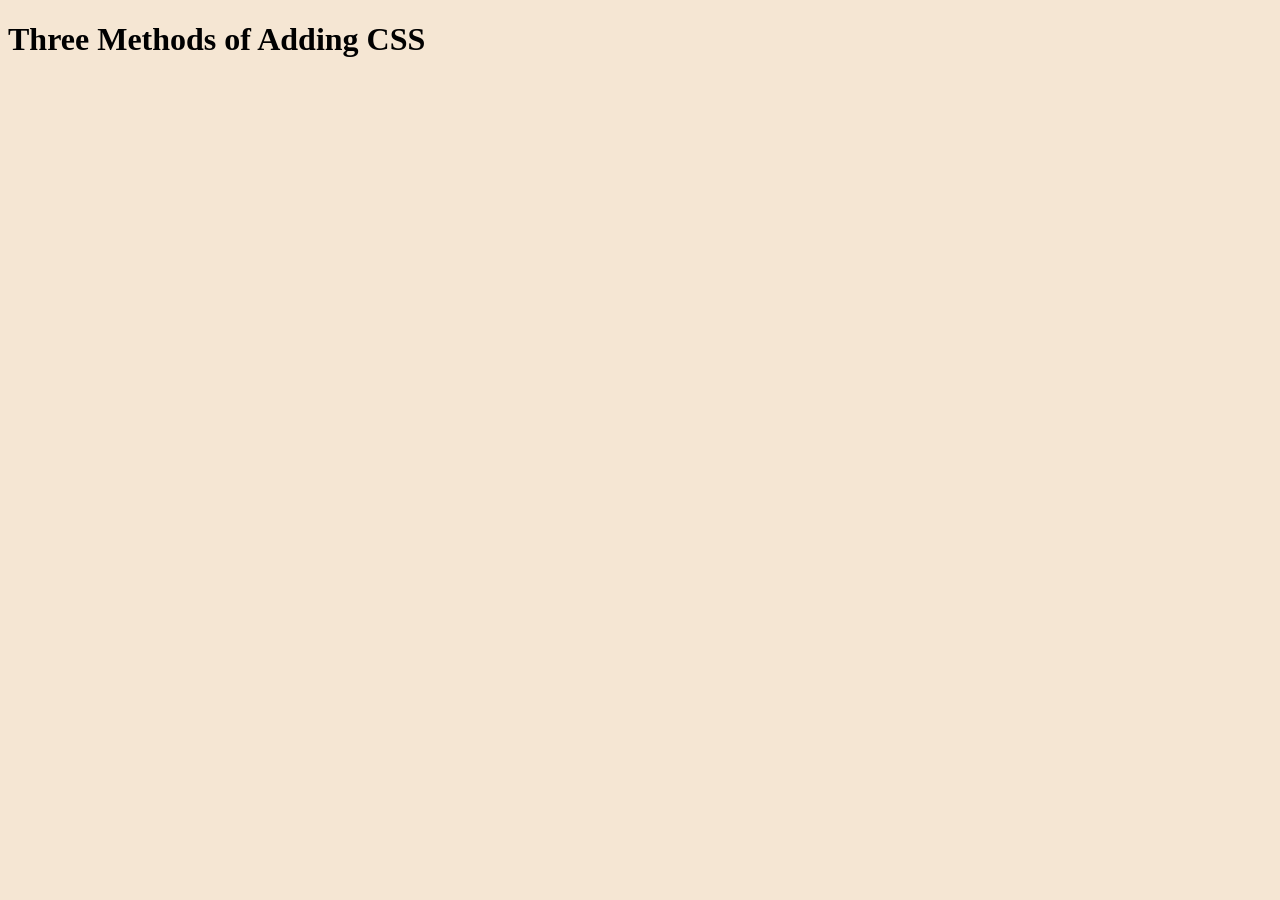
<file: coffee_bean.html>
<!DOCTYPE html>
<html lang="en">

<head>
  <meta charset="UTF-8">
  <title>Adding CSS</title>
  <link rel="stylesheet" href="./style.css">
</head>

<body>
  <h1>Three Methods of Adding CSS</h1>
  <!-- Create 3 Links to The 3 Webpages: inline, internal and external -->
</body>

</html>
</file>
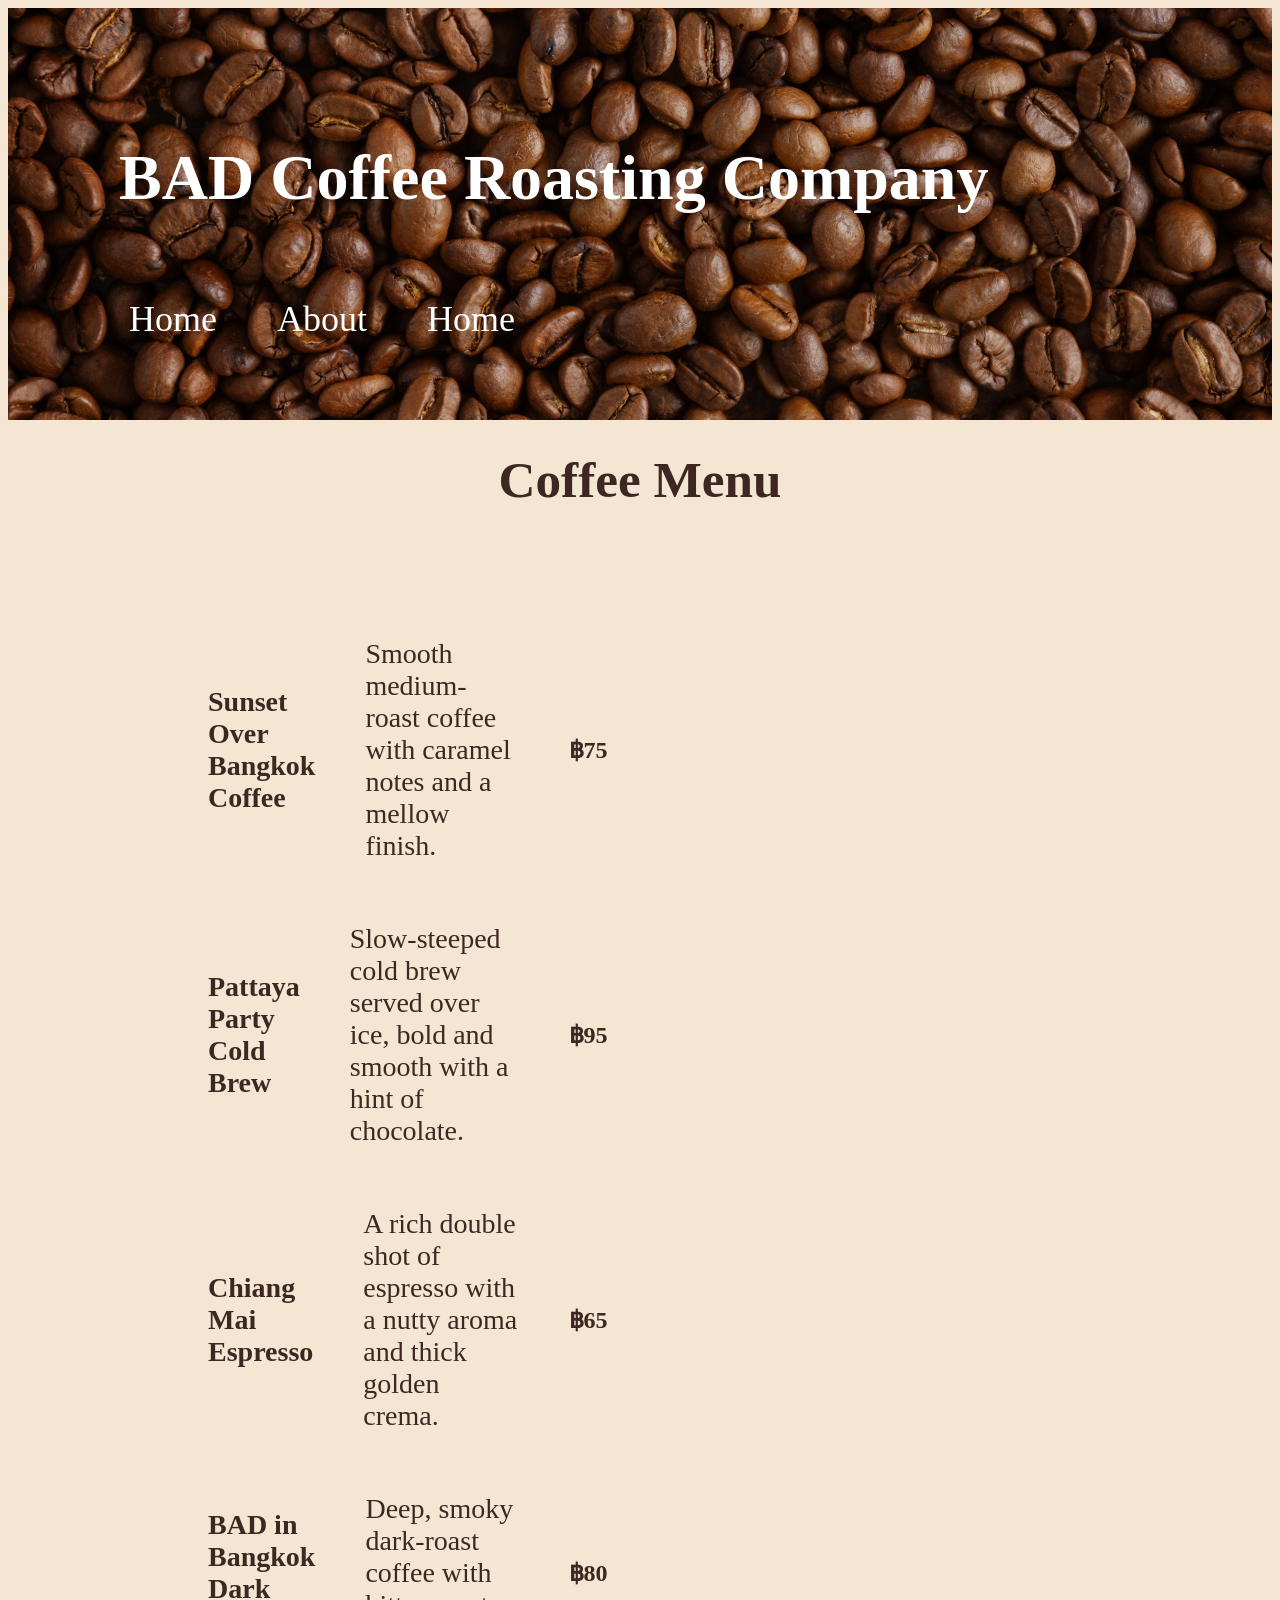
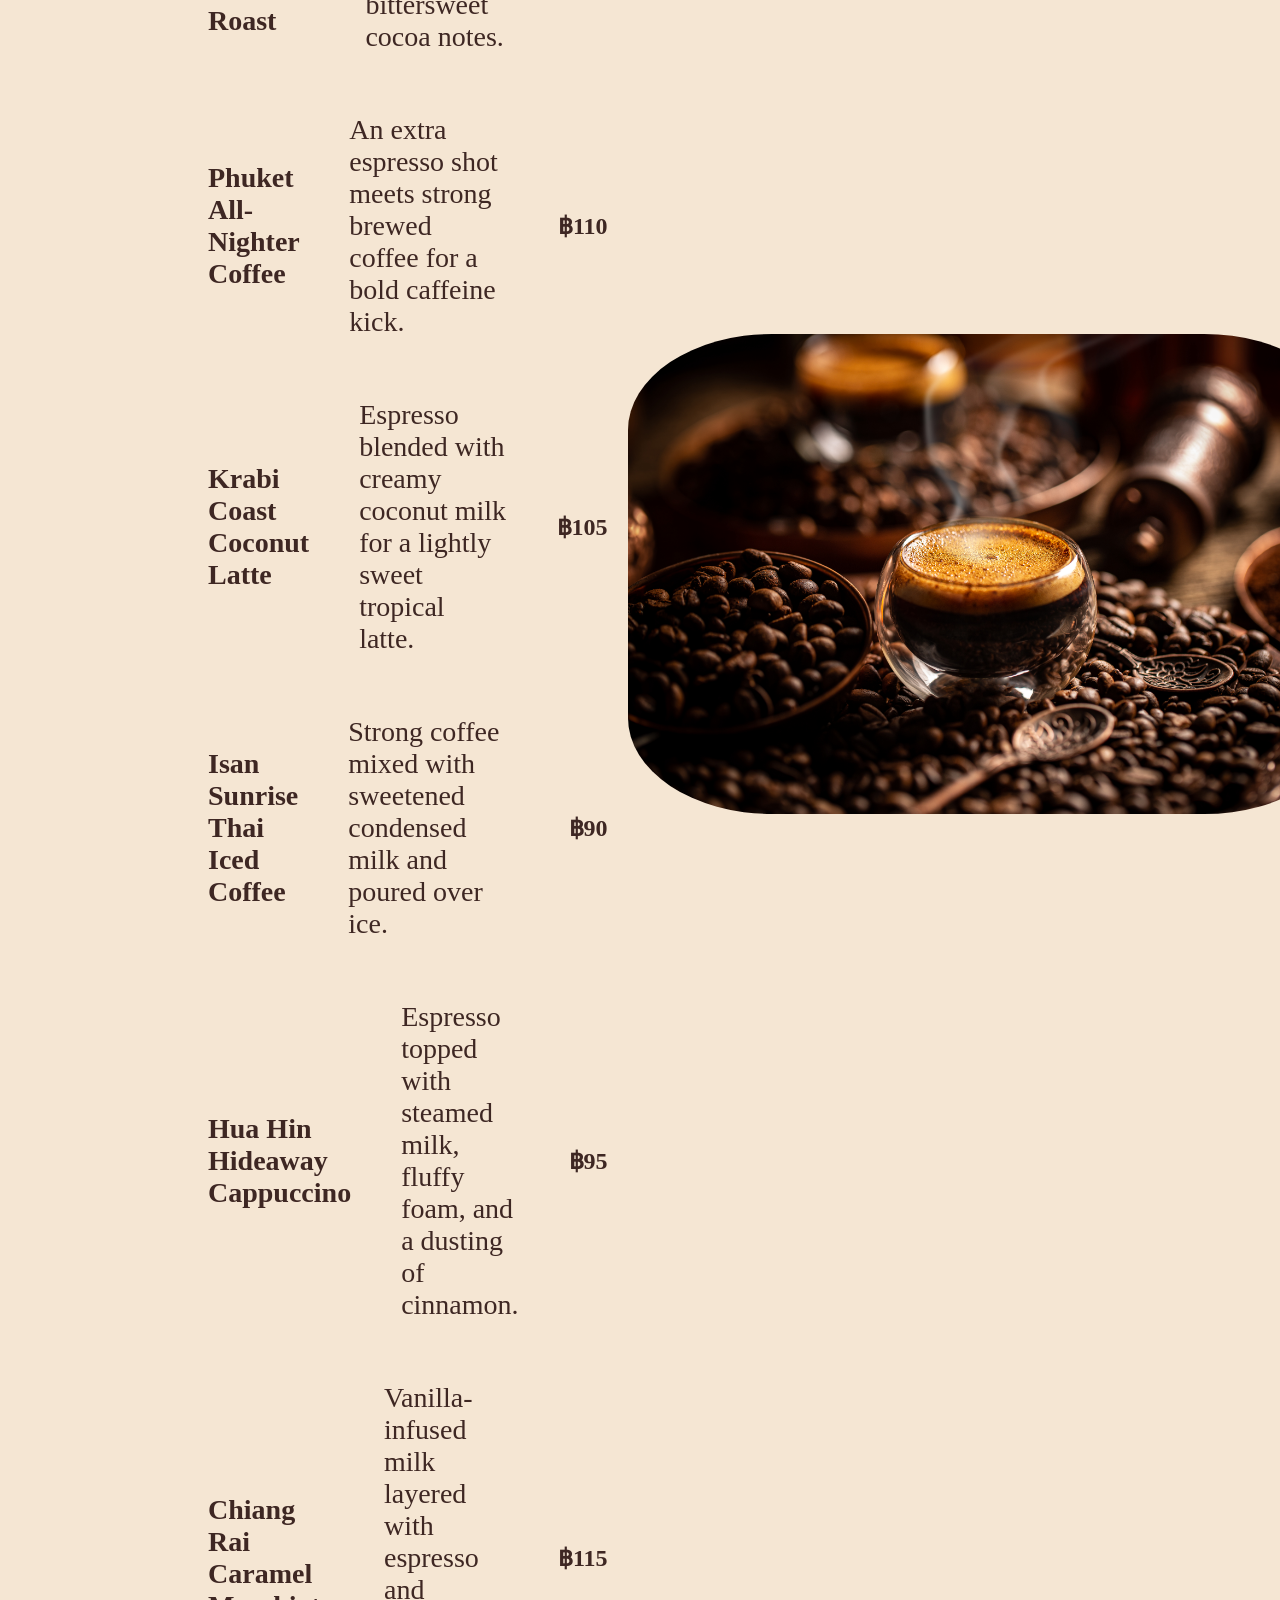
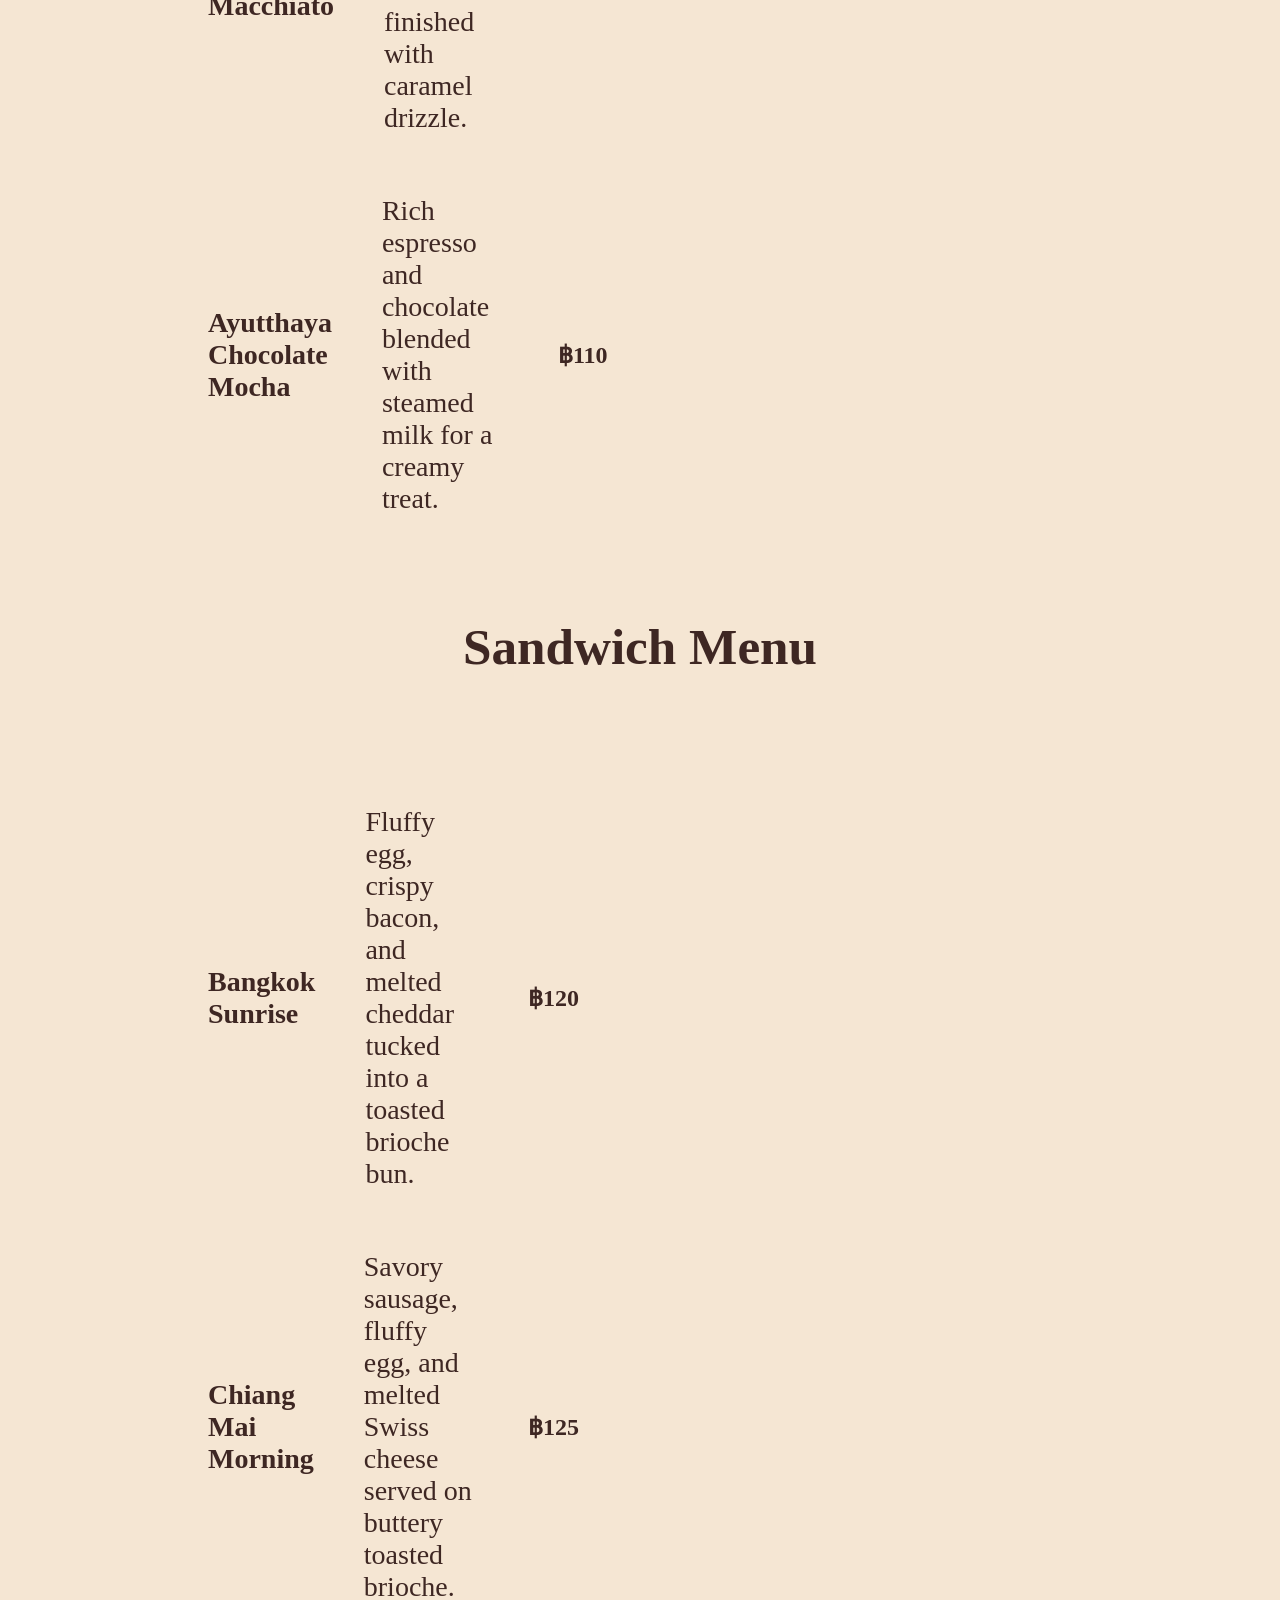
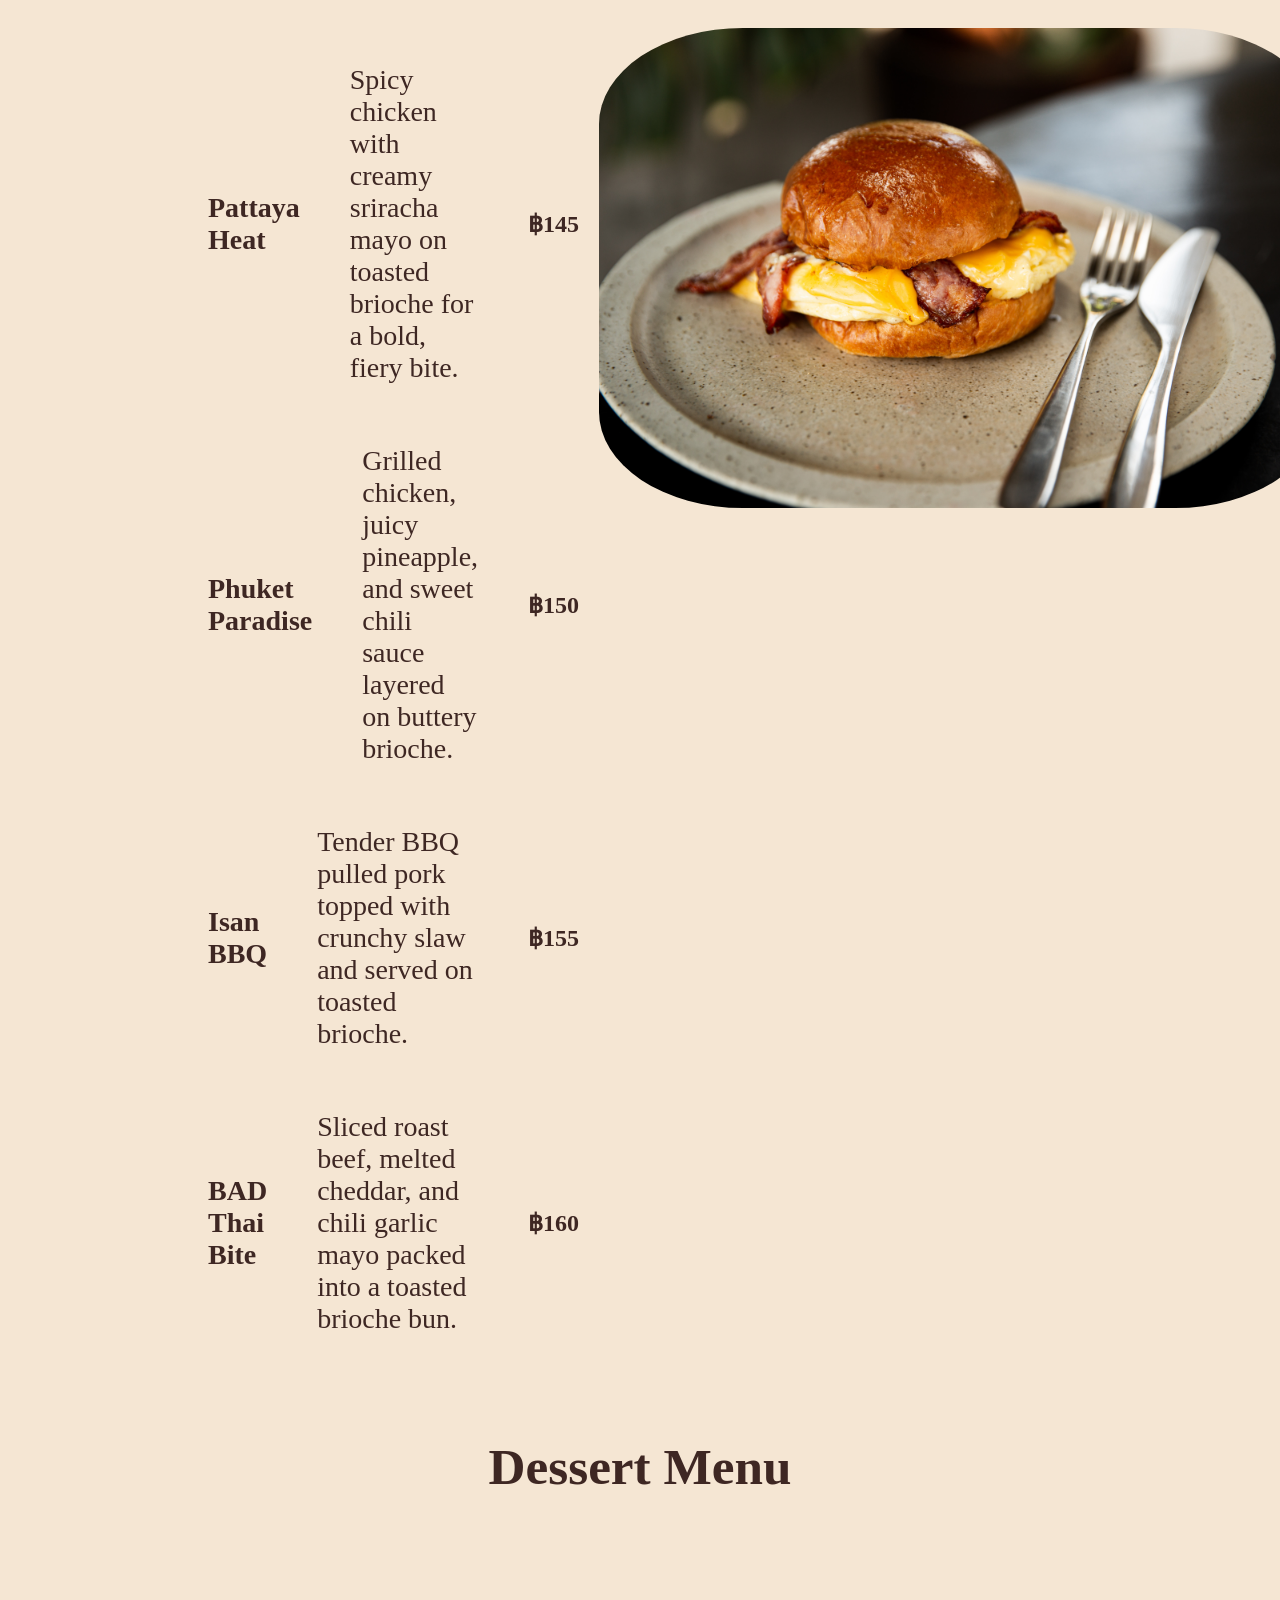
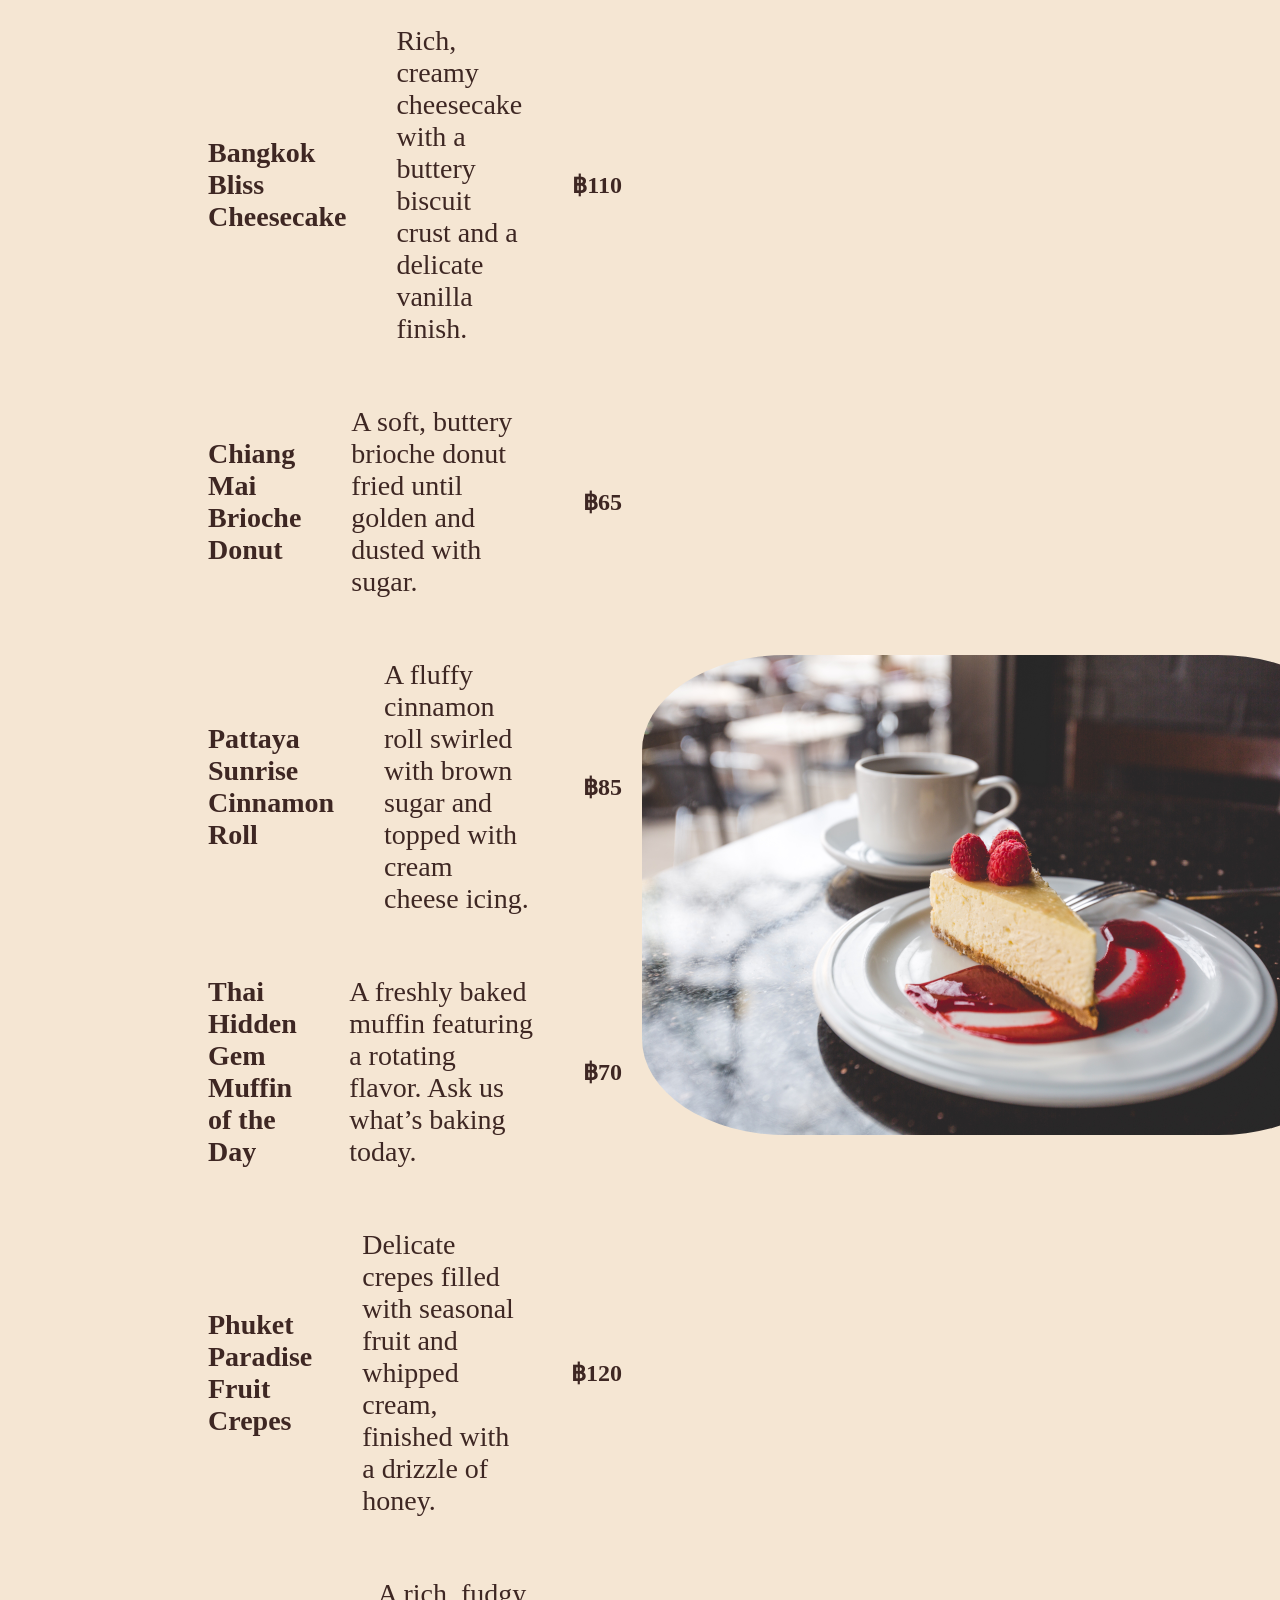
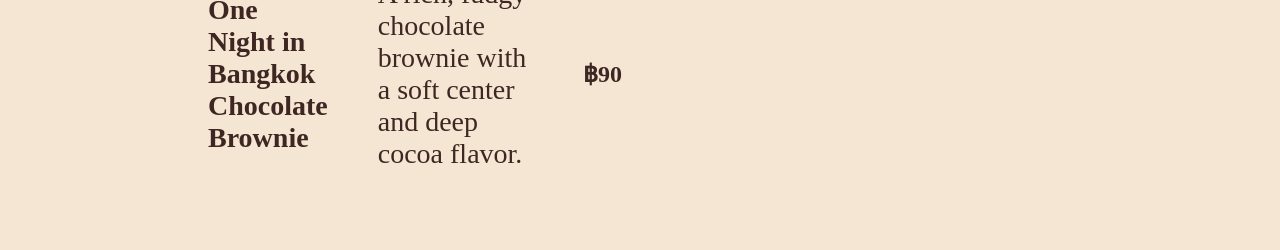
<file: food_menu.html>
<!DOCTYPE html>
<html lang="en">

<head>
  <meta charset="UTF-8">
  <title>Menu | BAD Coffee Roasting Company</title>
  <link rel="stylesheet" href="./style.css">
</head>

<body>
  <header class="header">
    <div>
      <h1 class="bad_title">BAD Coffee Roasting Company</h1>
    
  </div>
  <nav>
    <ul class="nav_link">
      <li><a href="./index.html">Home</a></li>
      <li><a href="./about.html">About</a></li>
      <li><a href="./index.html">Home</a></li>
     </ul>
  </nav>
  </header>
 <div class="menu_container">
  <section id="coffee_menu" class="menu">
    <h2>Coffee Menu</h2>
    <div class="coffee_layout">
      <ul>
        <li>
          <h3 class="item_name">Sunset Over Bangkok Coffee</h3>
          <p class="item_description">
            Smooth medium-roast coffee with caramel notes and a mellow finish.
          </p>
          <span class="item_price">฿75</span>
        </li>
        <li>
          <h3 class="item_name">Pattaya Party Cold Brew</h3>
          <p class="item_description">
            Slow-steeped cold brew served over ice, bold and smooth with a hint of chocolate.
          </p>
          <span class="item_price">฿95</span>

        </li>
        <li>
          <h3 class="item_name">Chiang Mai Espresso</h3>
          <p class="item_description">
            A rich double shot of espresso with a nutty aroma and thick golden crema. 
          </p>
          <span class="item_price">฿65</span>
        </li>
        <li>
          <h3 class="item_name">BAD in Bangkok Dark Roast</h3>
          <p class="item_description">
            Deep, smoky dark-roast coffee with bittersweet cocoa notes.
          </p>
          <span class="item_price">฿80</span>

        </li>
        <li>
          <h3 class="item_name">Phuket All-Nighter Coffee</h3>
          <p class="item_description">
            An extra espresso shot meets strong brewed coffee for a bold caffeine kick.
          </p>
          <span class="item_price">฿110</span>

        </li>
        <li>
          <h3 class="item_name">Krabi Coast Coconut Latte</h3>
          <p class="item_description">
            Espresso blended with creamy coconut milk for a lightly sweet tropical latte.
          </p>
          <span class="item_price">฿105</span>
        </li>
        <li>
          <h3 class="item_name">Isan Sunrise Thai Iced Coffee</h3>
          <p class="item_description">
          Strong coffee mixed with sweetened condensed milk and poured over ice.
          </p>
          <span class="item_price">฿90</span></li>
        <li>
          <h3 class="item_name">Hua Hin Hideaway Cappuccino</h3>
          <p class="item_description">
            Espresso topped with steamed milk, fluffy foam, and a dusting of cinnamon.
          </p>
          <span class="item_price">฿95</span>

        </li>
        <li>
          <h3 class="item_name">Chiang Rai Caramel Macchiato</h3>
          <p class="item_description">
            Vanilla-infused milk layered with espresso and finished with caramel drizzle.
          </p>
          <span class="item_price">฿115</span>
        </li>
        <li>
          <h3 class="item_name">Ayutthaya Chocolate Mocha</h3>
          <p class="item_description">
            Rich espresso and chocolate blended with steamed milk for a creamy treat.
          </p>
          <span class="item_price">฿110</span>
        </li>
      </ul>
          <img class="assorted"
          src="./images/shared/coffee-cup-surrounded-by-beans-with-vintage-spoons-2026-09-23-18-01-14-utc.jpg"
          alt="A glass of espresso surrounded by roasted coffee beans and decorative spoons"
          width="720" height="480">
      </div>
  </section>

  <section id="sandwich_menu" class="menu">
  <h2>Sandwich Menu</h2>
  <div class="coffee_layout">
    <ul>
      <li>
        <h3 class="item_name">Bangkok Sunrise</h3>
        <p class="item_description">Fluffy egg, crispy bacon, and melted cheddar tucked into a toasted brioche bun.</p>
        <span class="item_price">฿120</span>
      </li>
      <li>
        <h3 class="item_name">Chiang Mai Morning</h3>
        <p class="item_description">Savory sausage, fluffy egg, and melted Swiss cheese served on buttery toasted brioche.</p>
        <span class="item_price">฿125</span>
      </li>
      <li>
        <h3 class="item_name">Pattaya Heat</h3>
        <p class="item_description">Spicy chicken with creamy sriracha mayo on toasted brioche for a bold, fiery bite.</p>
        <span class="item_price">฿145</span>
      </li>
      <li>
        <h3 class="item_name">Phuket Paradise</h3>
        <p class="item_description">Grilled chicken, juicy pineapple, and sweet chili sauce layered on buttery brioche.</p>
        <span class="item_price">฿150</span>
      </li>
      <li>
        <h3 class="item_name">Isan BBQ</h3>
        <p class="item_description">Tender BBQ pulled pork topped with crunchy slaw and served on toasted brioche.</p>
        <span class="item_price">฿155</span>
      </li>
      <li>
        <h3 class="item_name">BAD Thai Bite</h3>
        <p class="item_description">Sliced roast beef, melted cheddar, and chili garlic mayo packed into a toasted brioche bun.</p>
        <span class="item_price">฿160</span>
      </li>
    </ul>
    <img class="assorted"
          src="./images/delicious-bacon-egg-and-cheese-breakfast-sandwic-2026-09-23-18-44-45-utc.jpg"
          alt="Bacon and egg breakfast sandwich on a toasted brioche bun, served on a plate"
          width="720" height="480">

  </div>
</section>

<section id="dessert_menu" class="menu">
  <h2>Dessert Menu</h2>
  <div class="coffee_layout">
    <ul>
      <li>
        <h3 class="item_name">Bangkok Bliss Cheesecake</h3>
        <p class="item_description">Rich, creamy cheesecake with a buttery biscuit crust and a delicate vanilla finish.</p>
        <span class="item_price">฿110</span>
      </li>
      <li>
        <h3 class="item_name">Chiang Mai Brioche Donut</h3>
        <p class="item_description">A soft, buttery brioche donut fried until golden and dusted with sugar.</p>
        <span class="item_price">฿65</span>
      </li>
      <li>
        <h3 class="item_name">Pattaya Sunrise Cinnamon Roll</h3>
        <p class="item_description">A fluffy cinnamon roll swirled with brown sugar and topped with cream cheese icing.</p>
        <span class="item_price">฿85</span>
      </li>
      <li>
        <h3 class="item_name">Thai Hidden Gem Muffin of the Day</h3>
        <p class="item_description">A freshly baked muffin featuring a rotating flavor. Ask us what’s baking today.</p>
        <span class="item_price">฿70</span>
      </li>
      <li>
        <h3 class="item_name">Phuket Paradise Fruit Crepes</h3>
        <p class="item_description">Delicate crepes filled with seasonal fruit and whipped cream, finished with a drizzle of honey.</p>
        <span class="item_price">฿120</span>
      </li>
      <li>
        <h3 class="item_name">One Night in Bangkok Chocolate Brownie</h3>
        <p class="item_description">A rich, fudgy chocolate brownie with a soft center and deep cocoa flavor.</p>
        <span class="item_price">฿90</span>
      </li>
    </ul>
    <img class="assorted"
          src="./images/slice-of-cheesecake-with-raspberries-and-coffee-2026-09-23-00-36-07-utc.jpg"
          alt="Slice of cheesecake topped with raspberries and served with berry sauce beside a cup of coffee"
          width="720" height="480">
  </div>
</section>
</div>
</body>

</html>
</file>
<file: style.css>
body {
  background: #F5E6D3;
}

/* Header */
.header {
  background-image:
    linear-gradient(rgba(0, 0, 0, 0.15), rgba(0, 0, 0, 0.15)),
    url("./images/roasted-coffee-beans-.jpg");
  background-position: center;
  background-size: cover;
  background-repeat: repeat-x;
  color: white;
  padding: 80px 8%;
  display: flex;
  justify-content: space-between;
  align-items: center;
  gap: 30px;
  flex-wrap: wrap;
}

.bad_title {
  font-size: 4rem;
  padding: 10px;
}

.nav_link {
  list-style: none;
}

.header a {
  color: white;
  font-size: 2.25rem;
  padding: 20px;
  text-decoration: none;
}

nav ul {
  display: flex;
  list-style: none;
  padding: 0;
  margin: 0;
  gap: 20px;
}

/* Menu */
.coffee_layout {
  display: flex;
  align-items: center;
  justify-content: space-evenly;
}

.coffee_layout ul {
  margin-left: 0;
}

.assorted {
  border-radius: 20%;
}

.menu_container {
  display: flow-root;
}

h2 {
  text-align: center;
  margin-top: 20px;
  color: #3E2723;
  font-size: 3.2rem;
  padding: 10px;
}

.menu ul {
  color: #3E2723;
  font-size: 1.5rem;
  list-style: none;
  margin-left: 80px;
  padding: 20px;
}

.menu ul li {
  display: flex;
  padding-top: 5px;
  gap: 50px;
  align-items: center;
}

.menu ul li p {
  font-size: 1.75rem;
}

.item_price {
  font-weight: bold;
}

.home .menu ul {
  font-size: 2rem;
  padding-top: 15px;
  line-height: 1.6;
}

/* Shared headings and homepage About text */
h3 {
  color: #3E2723;
  font-size: 1.75rem;
  margin-left: 100px;
}

.about p {
  color: #3E2723;
  font-size: 2rem;
  padding: 10px;
  width: 25%;
  margin-left: 0;
  line-height: 1.6;
}

/* About page: sections with text and images */
.bad_meaning,
.why_coffee,
.why_thailand,
.giving_back {
  display: flex;
  align-items: center;
  gap: 50px;
  width: 90%;
  max-width: 1400px;
  margin: 60px auto;
}

.bad_meaning .about_text,
.why_coffee .about_text,
.why_thailand .about_text,
.giving_back .about_text {
  flex: 1;
  min-width: 0;
}

.bad_meaning h3,
.why_coffee h3,
.why_thailand h3,
.giving_back h3,
.improving h3,
.queen_tribute h3 {
  margin: 0 0 20px;
  font-size: 2rem;
}

.about .bad_meaning p,
.about .why_coffee p,
.about .why_thailand p,
.about .giving_back p,
.about .improving p {
  width: auto;
  margin: 0 0 20px;
  padding: 0;
  font-size: 1.5rem;
  line-height: 1.6;
}

.bad_meaning > img,
.why_coffee > img,
.why_thailand > img {
  width: 40%;
  height: auto;
}

.giving_back > img {
  width: 300px;
  max-width: 40%;
  height: auto;
}

/* About page: text-only section */
.improving {
  width: 90%;
  max-width: 900px;
  margin: 60px auto;
}

/* About page: remembrance */
.queen_tribute {
  width: 90%;
  max-width: 900px;
  margin: 60px auto;
  text-align: center;
}

.queen_tribute figure {
  margin: 0;
}

.queen_tribute img {
  width: 300px;
  max-width: 100%;
  height: auto;
}

.queen_tribute figcaption {
  color: #3E2723;
  font-size: 1.75rem;
  line-height: 1.5;
  margin-top: 15px;
}

/* Contact */
address ul {
  color: #3E2723;
  font-size: 1.75rem;
  list-style-type: none;
  width: fit-content;
  max-width: 90%;
  margin: 20px auto;
  padding: 0;
}

address ul li {
  padding-top: 5px;
  padding-bottom: 5px;
}

.contact address {
  font-style: normal;
}

.contact address a {
  color: #3E2723;
}

.contact address ul {
  font-size: 2rem;
}

/* Footer */
.footer {
  color: #3E2723;
  text-align: center;
  font-size: 20px;
}

/* Smaller screens */
@media screen and (max-width: 768px) {
  .header {
    background-size: cover;
  }

  .bad_meaning,
  .why_coffee,
  .why_thailand,
  .giving_back {
    flex-direction: column;
    gap: 25px;
  }

  .bad_meaning > img,
  .why_coffee > img,
  .why_thailand > img,
  .giving_back > img {
    max-width: 100%;
    width: 100%;
    height: auto;
  }

  .giving_back > img {
    max-width: 300px;
  }
}

.contact_images {
  margin-top: 50px;
}

.contact_images {
  margin-top: 300px;
  display: flex;
  justify-content: center;
  gap: 100px;
  flex-wrap: wrap;
}
</file>
